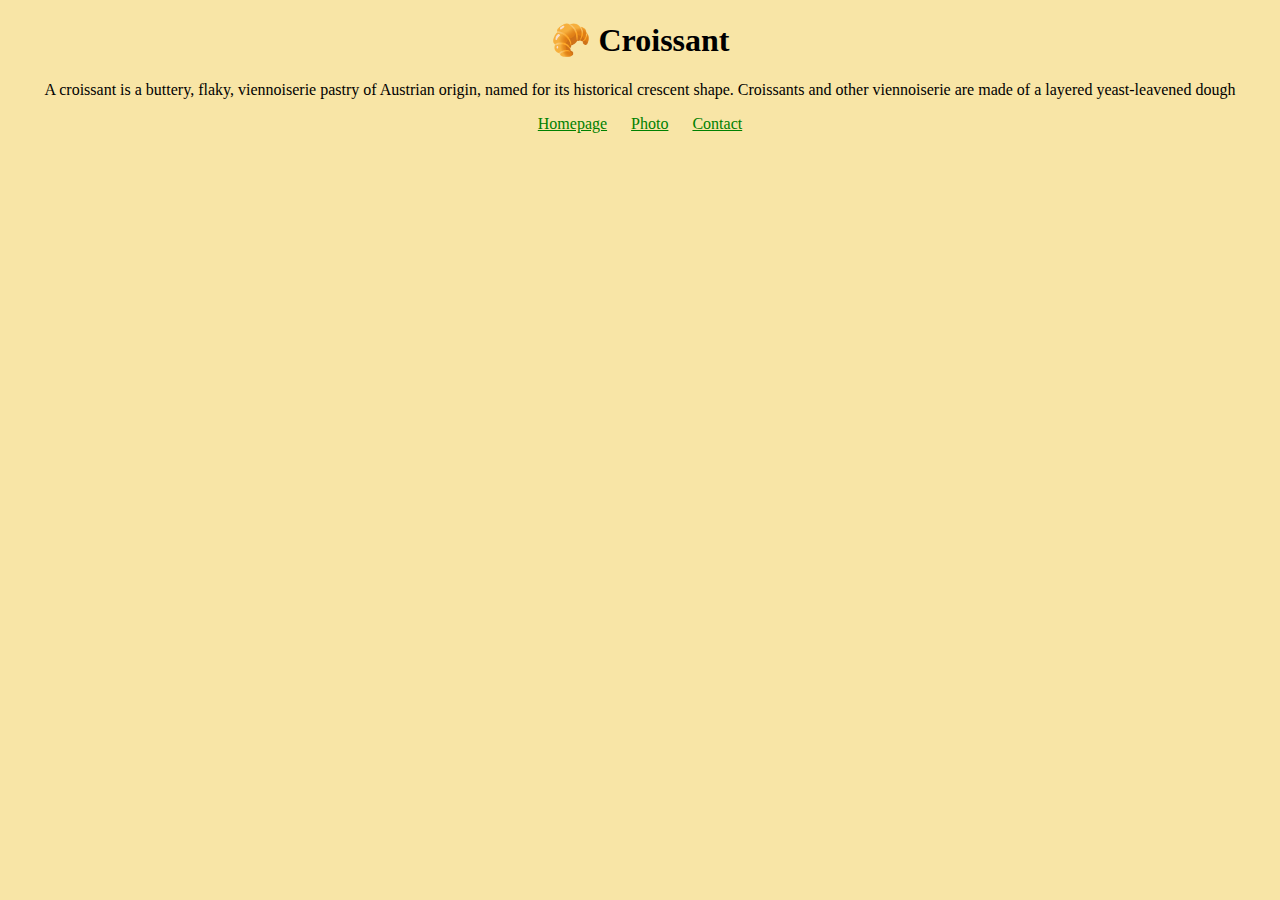
<file: index.html>
<!DOCTYPE html>
<html lang="en">
  <head>
    <meta charset="UTF-8" />
    <meta http-equiv="X-UA-Compatible" content="IE=edge" />
    <meta name="viewport" content="width=device-width, initial-scale=1.0" />
    <meta name="description" content="The best croissant in town" />
    <link rel="stylesheet" href="/css/style.css" />

    <title>The best croissant in New York - Croissant.com</title>
  </head>
  <body>
    <h1>🥐 Croissant</h1>
    <p>
      A croissant is a buttery, flaky, viennoiserie pastry of Austrian origin,
      named for its historical crescent shape. Croissants and other viennoiserie
      are made of a layered yeast-leavened dough
    </p>
    <footer>
      <a href="/" title="Home">Homepage</a>
      <a href="/photo.html" title="Croissant photo">Photo</a>
      <a href="/contact.html" title="Contact Croissant.com">Contact</a>
    </footer>
  </body>
</html>
</file>
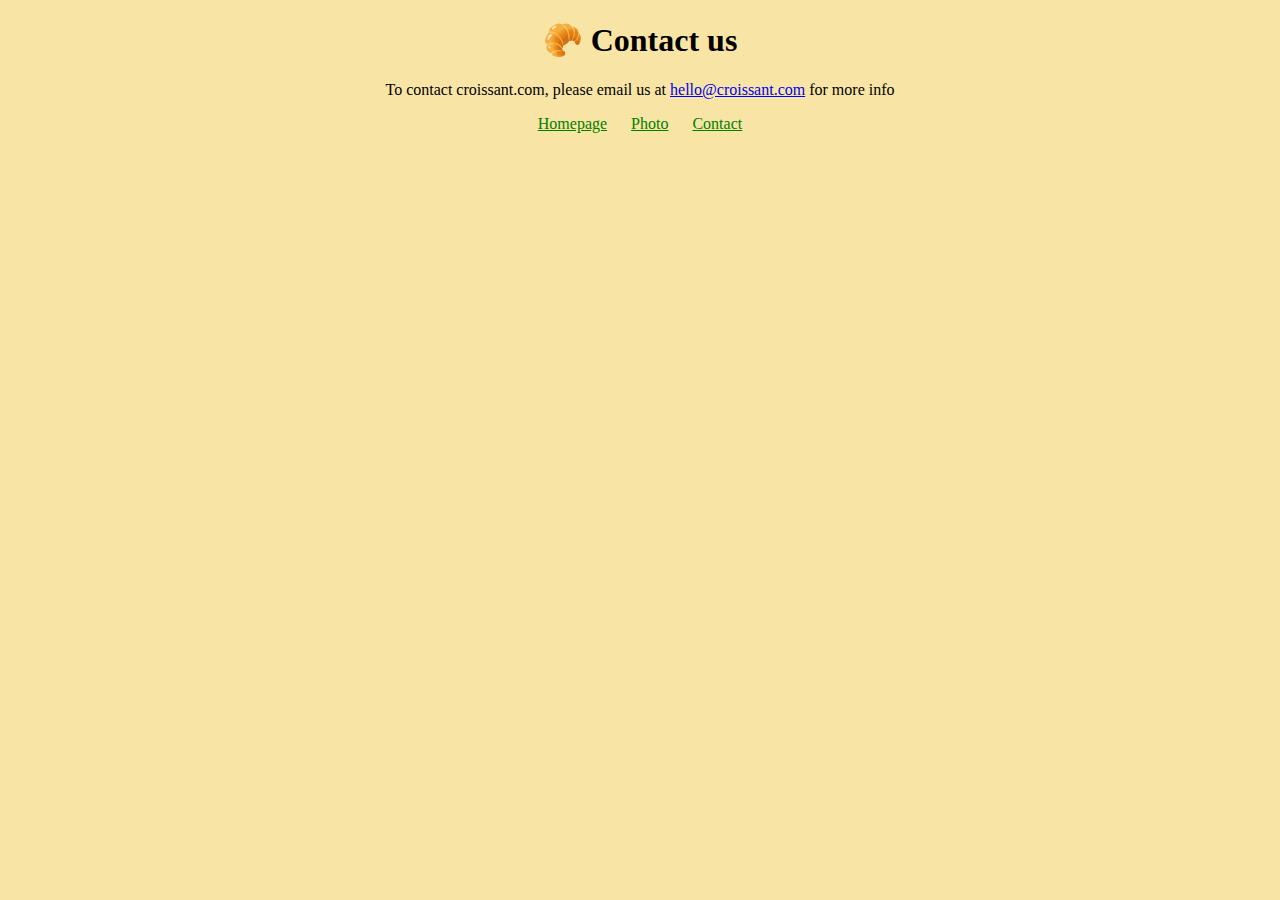
<file: contact.html>
<!DOCTYPE html>
<html lang="en">
  <head>
    <meta charset="UTF-8" />
    <meta http-equiv="X-UA-Compatible" content="IE=edge" />
    <meta name="viewport" content="width=device-width, initial-scale=1.0" />
    <meta name="description" content="The best croissant in town" />
    <link rel="stylesheet" href="/css/style.css" />

    <title>The best croissant in New York - Croissant.com</title>
  </head>
  <body>
    <h1>🥐 Contact us</h1>
    <p>
      To contact croissant.com, please email us at
      <a href="mailto:hello@croissant.com" title="contact us by email"
        >hello@croissant.com</a
      >
      for more info
    </p>
    <footer>
      <a href="/" title="Home">Homepage</a>
      <a href="/photo.html" title="Croissant photo">Photo</a>
      <a href="/contact.html" title="Contact Croissant.com">Contact</a>
    </footer>
  </body>
</html>
</file>
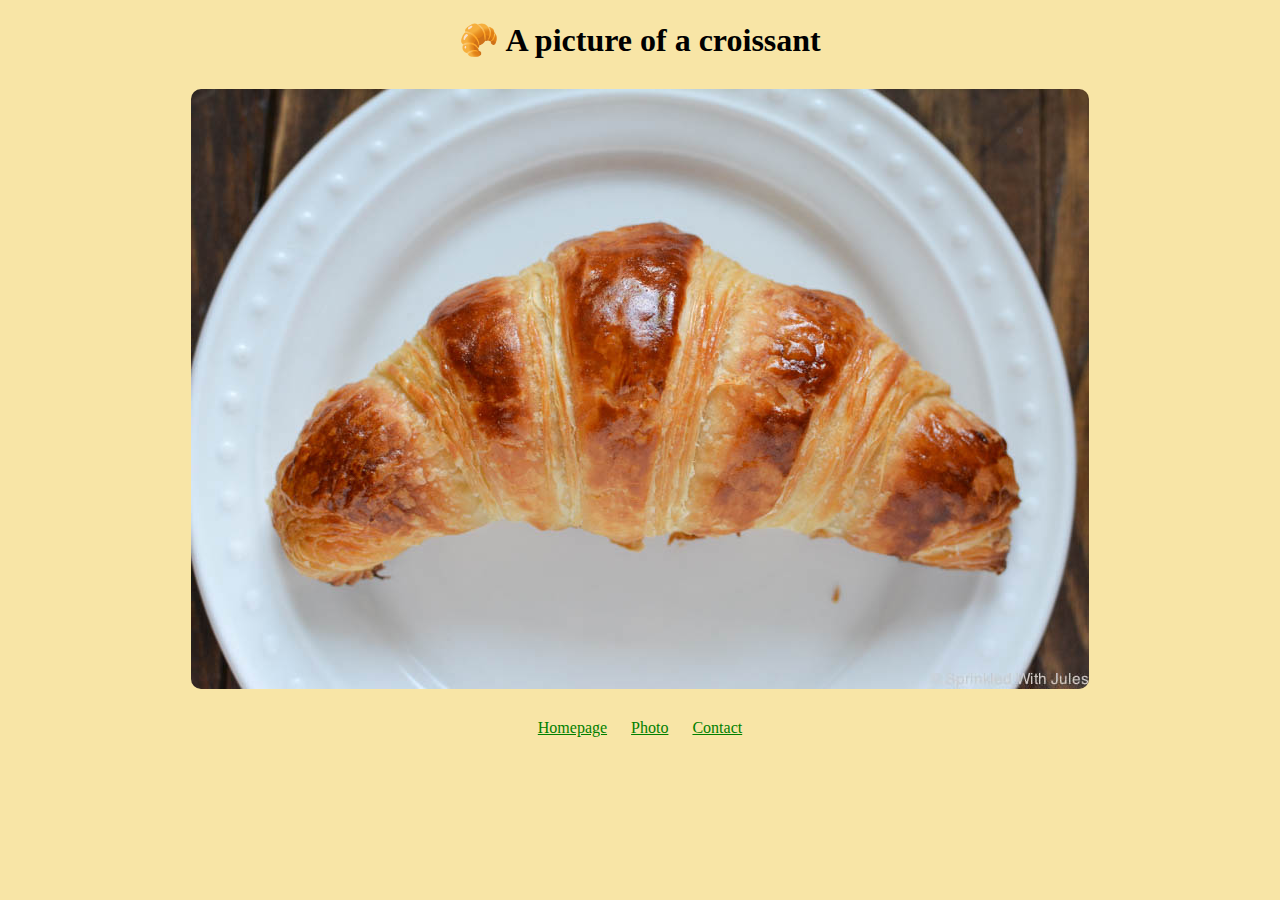
<file: photo.html>
<!DOCTYPE html>
<html lang="en">
  <head>
    <meta charset="UTF-8" />
    <meta http-equiv="X-UA-Compatible" content="IE=edge" />
    <meta name="viewport" content="width=device-width, initial-scale=1.0" />
    <meta name="description" content="The best croissant in town" />
    <link rel="stylesheet" href="/css/style.css" />

    <title>An example of the perfect Croissant - Croissant.com</title>
  </head>
  <body>
    <h1>🥐 A picture of a croissant</h1>
    <img
      src="/croissant.jpeg"
      alt="homemade croissant"
      class="croissant-photo"
    />
    <footer>
      <a href="/" title="Home">Homepage</a>
      <a href="/photo.html" title="Croissant photo">Photo</a>
      <a href="/contact.html" title="Contact Croissant.com">Contact</a>
    </footer>
  </body>
</html>
</file>
<file: css/style.css>
body {
  background: rgb(248, 229, 166);
}
h1,
p {
  text-align: center;
}
.croissant-photo {
  max-width: 100%;
  display: block;
  border-radius: 10px;
  margin: 30px auto;
}
footer {
  text-align: center;
}
footer a {
  color: green;
  margin: 0 10px;
}
</file>
